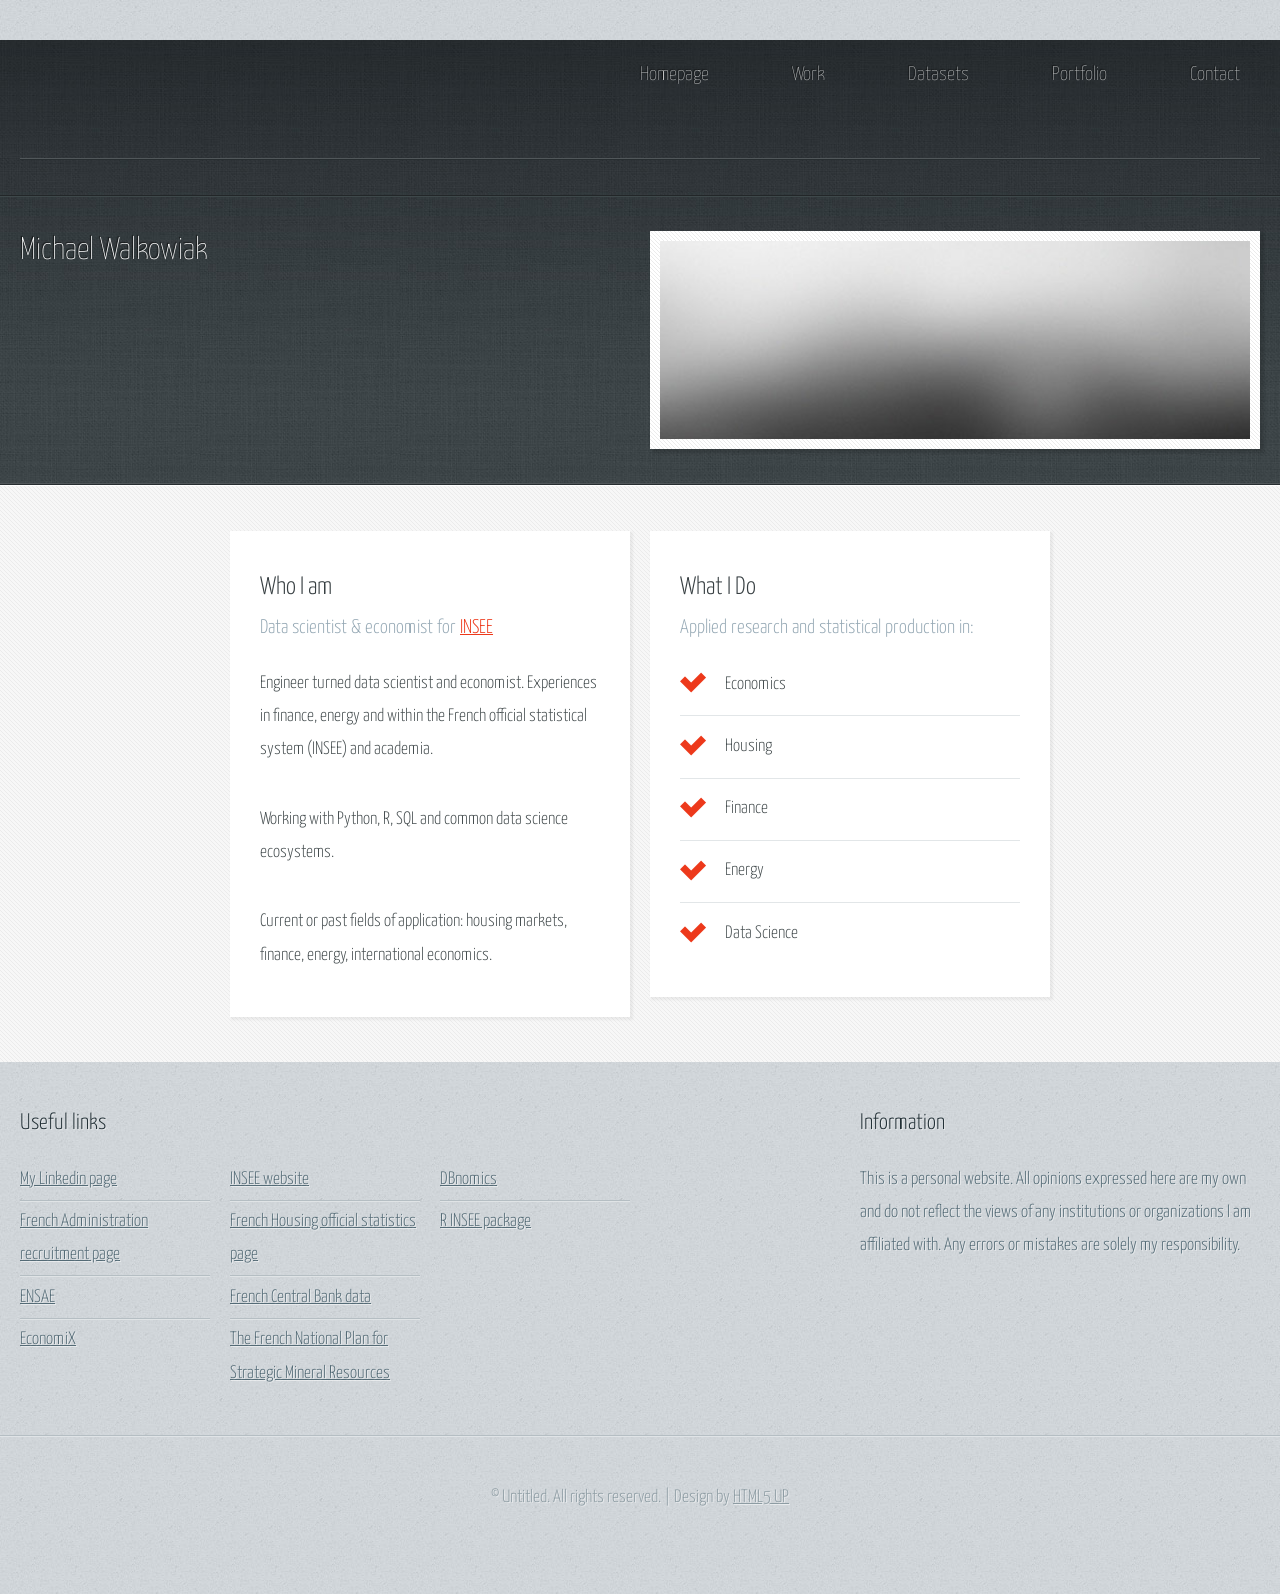
<file: index_v0.html>
<!DOCTYPE HTML>
<!--
Using the original files for assets\js\main.js
and assets\css\main.css
-->
<!--
	Halcyonic by HTML5 UP
	html5up.net | @ajlkn
	Free for personal and commercial use under the CCA 3.0 license (html5up.net/license)
-->
<html>
	<head>
		<title>Michael Walkowiak</title>
		<meta charset="utf-8" />
		<meta name="viewport" content="width=device-width, initial-scale=1, user-scalable=no" />
		<link rel="stylesheet" href="assets/css/main.css" />
	</head>
	<body>
		<div id="page-wrapper">

			<!-- Header -->
				<section id="header">
					<div class="container">
						<div class="row">
							<div class="col-12">

								<!-- Logo -->
									<h1><a href="index.html" id="logo"></a></h1>

								<!-- Nav -->
									<nav id="nav">
										<a href="index.html">Homepage</a>
										<!-- <a href="threecolumn.html">Three Column</a>
										<a href="twocolumn1.html">Two Column #1</a>
										<a href="twocolumn2.html">Two Column #2</a>
										<a href="onecolumn.html">One Column</a>-->
										<a href="work.html">Work</a>
										<a href="onecolumn.html">Datasets</a>
										<a href="onecolumn.html">Portfolio</a>
										<a href="onecolumn.html">Contact</a>
									</nav>

							</div>
						</div>
					</div>
					<div id="banner">
						<div class="container">
							<div class="row">
								<div class="col-6 col-12-medium">

									<!-- Banner Copy -->
										<p> Michael Walkowiak</p>
										<!-- <a href="#" class="button-large">Go on, click me!</a> -->

								</div>
								<div class="col-6 col-12-medium imp-medium">

									<!-- Banner Image -->
										<a href="#" class="bordered-feature-image"><img src="images/banner.jpg" alt="" /></a>

								</div>
							</div>
						</div>
					</div>
				</section>



			<!-- Content -->
				<section id="content">
					<div class="container">
						<div class="row aln-center">
							<div class="col-4 col-12-medium">

								<!-- Box #1 -->
									<section>
										<header>
											<h2>Who I am</h2>
											<h3>Data scientist & economist for <a href="https://www.insee.fr/en/accueil">INSEE</a></h3>
										</header>
										<!--<a href="#" class="feature-image"><img src="images/pic05.jpg" alt="" /></a>-->
										<p>
											Engineer turned data scientist and economist. Experiences in finance, energy and within the French official statistical system (INSEE) and academia. 
										</p>
											Working with Python, R, SQL and common data science ecosystems.
										</p>
											Current or past fields of application: housing markets, finance, energy, international economics.
										</p>
									</section>

							</div>
							<div class="col-4 col-6-medium col-12-small">

								<!-- Box #2 -->
									<section>
										<header>
											<h2>What I Do</h2>
											<h3>Applied research and statistical production in:</h3>
										</header>
										<ul class="check-list">
											<li>Economics</li>
											<li>Housing</li>
											<li>Finance</li>
											<li>Energy</li>
											<li>Data Science</li>
										</ul>
									</section>

							</div>
							<!--
							<div class="col-4 col-6-medium col-12-small">

								
									<section>
										<header>
											<h2>My usual stack</h2>
											<h3>Data Science and econometrics</h3>
										</header>
										<ul class="check-list">
											<li>Python</li>
											<li>R</li>
											<li>SQL</li>

										</header>
										<h3>Web Development</h3>
										</header>
										<ul class="check-list">
											<li>Python (Django, Streamlit, Flask)</li>

										</ul>
									</section>
							-->
							</div>
						</div>
					</div>
				</section>

			<!-- Footer -->
				<section id="footer">
					<div class="container">
						<div class="row">
							<div class="col-8 col-12-medium">

								<!-- Links -->
									<section>
										<h2>Useful links</h2>
										<div>
											<div class="row">
												<div class="col-3 col-12-small">
													<ul class="link-list last-child">
														<li><a href="https://www.linkedin.com/in/michael-walkowiak-7bb4408b/">My Linkedin page</a></li>
														<li><a href="https://choisirleservicepublic.gouv.fr/nos-offres/">French Administration recruitment page</a></li>
														<li><a href="https://www.ensae.fr/en">ENSAE</a></li>
														<li><a href="https://economix.fr/en">EconomiX</a></li>
													</ul>
												</div>
												<div class="col-3 col-12-small">
													<ul class="link-list last-child">
														<li><a href="https://www.insee.fr/en/accueil">INSEE website</a></li>
														<li><a href="https://www.statistiques.developpement-durable.gouv.fr/logement">French Housing official statistics page</a></li>
														<li><a href="https://webstat.banque-france.fr/en/">French Central Bank data</a></li>
														<li><a href="https://www.ecologie.gouv.fr/politiques-publiques/productivite-ressources#le-plan-de-programmation-des-ressources-minerales-2">The French National Plan for Strategic Mineral Resources</a></li>
													</ul>
													</div>
												<div class="col-3 col-12-small">
													<ul class="link-list last-child">
														<li><a href="https://db.nomics.world/">DBnomics</a></li>
														<li><a href="https://github.com/pyr-opendatafr/R-Insee-Data">R INSEE package</a></li>
														</ul>
											</div>
										</div>
									</section>

							</div>
							<div class="col-4 col-12-medium imp-medium">

								<!-- Blurb -->
									<section>
										<h2>Information</h2>
										<p>
											This is a personal website. All opinions expressed here are my own and do not reflect the views of any institutions or organizations I am affiliated with. Any errors or mistakes are solely my responsibility.
										</p>
									</section>

							</div>
						</div>
					</div>
				</section>

			<!-- Copyright -->
				<div id="copyright">
					&copy; Untitled. All rights reserved. | Design by <a href="http://html5up.net">HTML5 UP</a>
				</div>

		</div>

		<!-- Scripts -->
			<script src="assets/js/jquery.min.js"></script>
			<script src="assets/js/browser.min.js"></script>
			<script src="assets/js/breakpoints.min.js"></script>
			<script src="assets/js/util.js"></script>
			<script src="assets/js/main.js"></script>

	</body>
</html>
</file>
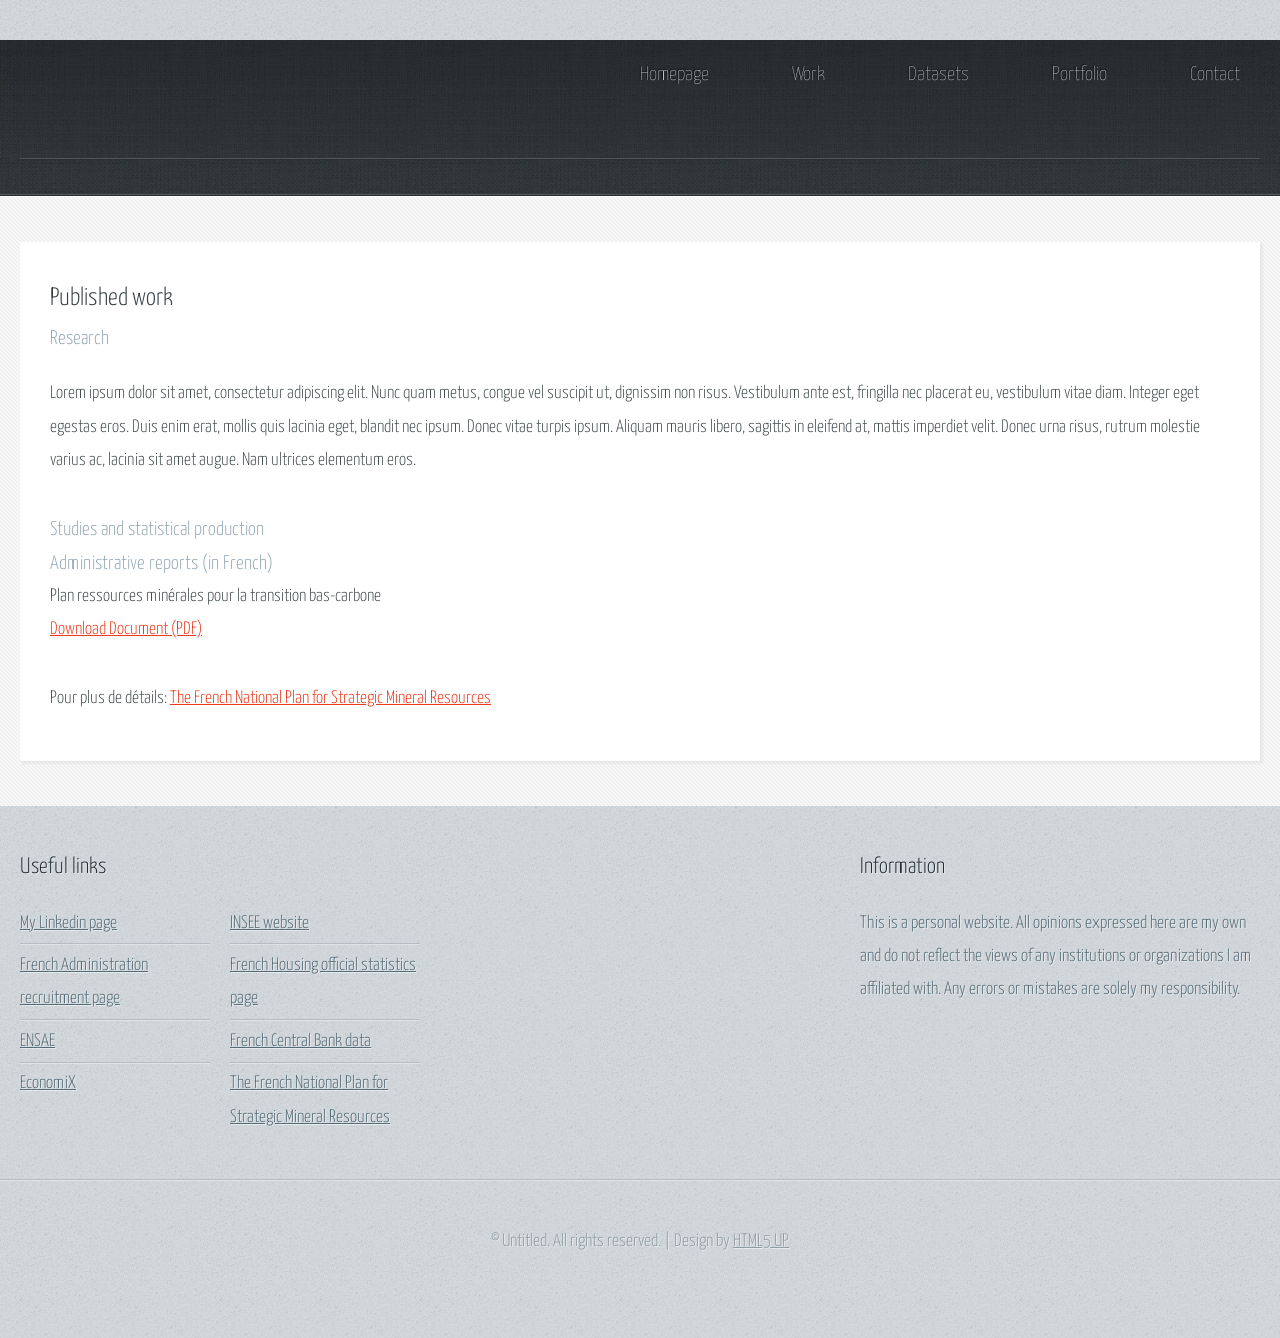
<file: work.html>
<!DOCTYPE HTML>
<!--
	Halcyonic by HTML5 UP
	html5up.net | @ajlkn
	Free for personal and commercial use under the CCA 3.0 license (html5up.net/license)
-->
<html>
	<head>
		<title>Michael Walkowiak - Work</title>
		<meta charset="utf-8" />
		<meta name="viewport" content="width=device-width, initial-scale=1, user-scalable=no" />
		<link rel="stylesheet" href="assets/css/main.css" />
	</head>
	<body>
		<div id="page-wrapper">

			<!-- Header -->
				<section id="header">
					<div class="container">
						<div class="row">
							<div class="col-12">

								<!-- Logo -->
									<h1><a href="index.html" id="logo"></a></h1>

								<!-- Nav -->
									<nav id="nav">
										<a href="index.html">Homepage</a>
										<!-- <a href="threecolumn.html">Three Column</a>
										<a href="twocolumn1.html">Two Column #1</a>
										<a href="twocolumn2.html">Two Column #2</a>
										<a href="onecolumn.html">One Column</a>-->
										<a href="work.html">Work</a>
										<a href="onecolumn.html">Datasets</a>
										<a href="onecolumn.html">Portfolio</a>
										<a href="onecolumn.html">Contact</a>
									</nav>

							</div>
						</div>
					</div>
				</section>

			<!-- Content -->
				<section id="content">
					<div class="container">
						<div class="row">
							<div class="col-12">

								<!-- Main Content -->
									<section>
										<header>
											<h2>Published work</h2>
											<h3>Research</h3>
										</header>
										<p>
											Lorem ipsum dolor sit amet, consectetur adipiscing elit. Nunc quam metus, congue
											vel suscipit ut, dignissim non risus. Vestibulum ante est, fringilla nec placerat
											eu, vestibulum vitae diam. Integer eget egestas eros. Duis enim erat, mollis quis
											lacinia eget, blandit nec ipsum. Donec vitae turpis ipsum. Aliquam mauris libero,
											sagittis in eleifend at, mattis imperdiet velit. Donec urna risus, rutrum molestie
											varius ac, lacinia sit amet augue. Nam ultrices elementum eros.
										</p>

										</header>
										<h3>Studies and statistical production</h3>
										
										</header>
										
										</header>
										<h3>Administrative reports (in French)</h3>
										<h4>Plan ressources minérales pour la transition bas-carbone</h4>
										</header>
										<ul class="alt">
											<li><a href="work/sevs/rapport_08_cgdd_ressources_minerales_critiques_energies_bas_carbone_juillet2023.pdf" download class="button">Download Document (PDF)</a></li>
										</ul>
										<p>
											Pour plus de détails: <a href="https://www.ecologie.gouv.fr/politiques-publiques/productivite-ressources#le-plan-de-programmation-des-ressources-minerales-2">The French National Plan for Strategic Mineral Resources</a>
										</p>

									</section>

							</div>
						</div>
					</div>
				</section>

			<!-- Footer -->
				<section id="footer">
					<div class="container">
						<div class="row">
							<div class="col-8 col-12-medium">

								<!-- Links -->
									<section>
										<h2>Useful links</h2>
										<div>
											<div class="row">
												<div class="col-3 col-12-small">
													<ul class="link-list last-child">
														<li><a href="https://www.linkedin.com/in/michael-walkowiak-7bb4408b/">My Linkedin page</a></li>
														<li><a href="https://choisirleservicepublic.gouv.fr/nos-offres/">French Administration recruitment page</a></li>
														<li><a href="https://www.ensae.fr/en">ENSAE</a></li>
														<li><a href="https://economix.fr/en">EconomiX</a></li>
													</ul>
												</div>
												<div class="col-3 col-12-small">
													<ul class="link-list last-child">
														<li><a href="https://www.insee.fr/en/accueil">INSEE website</a></li>
														<li><a href="https://www.statistiques.developpement-durable.gouv.fr/logement">French Housing official statistics page</a></li>
														<li><a href="https://webstat.banque-france.fr/en/">French Central Bank data</a></li>
														<li><a href="https://www.ecologie.gouv.fr/politiques-publiques/productivite-ressources#le-plan-de-programmation-des-ressources-minerales-2">The French National Plan for Strategic Mineral Resources</a></li>
													</ul>
												
											</div>
										</div>
									</section>

							</div>
							<div class="col-4 col-12-medium imp-medium">

								<!-- Blurb -->
									<section>
										<h2>Information</h2>
										<p>
											This is a personal website. All opinions expressed here are my own and do not reflect the views of any institutions or organizations I am affiliated with. Any errors or mistakes are solely my responsibility.
										</p>
									</section>

							</div>
						</div>
					</div>
				</section>

			<!-- Copyright -->
				<div id="copyright">
					&copy; Untitled. All rights reserved. | Design by <a href="http://html5up.net">HTML5 UP</a>
				</div>

		</div>

		<!-- Scripts -->
			<script src="assets/js/jquery.min.js"></script>
			<script src="assets/js/browser.min.js"></script>
			<script src="assets/js/breakpoints.min.js"></script>
			<script src="assets/js/util.js"></script>
			<script src="assets/js/main.js"></script>

	</body>
</html>
</file>
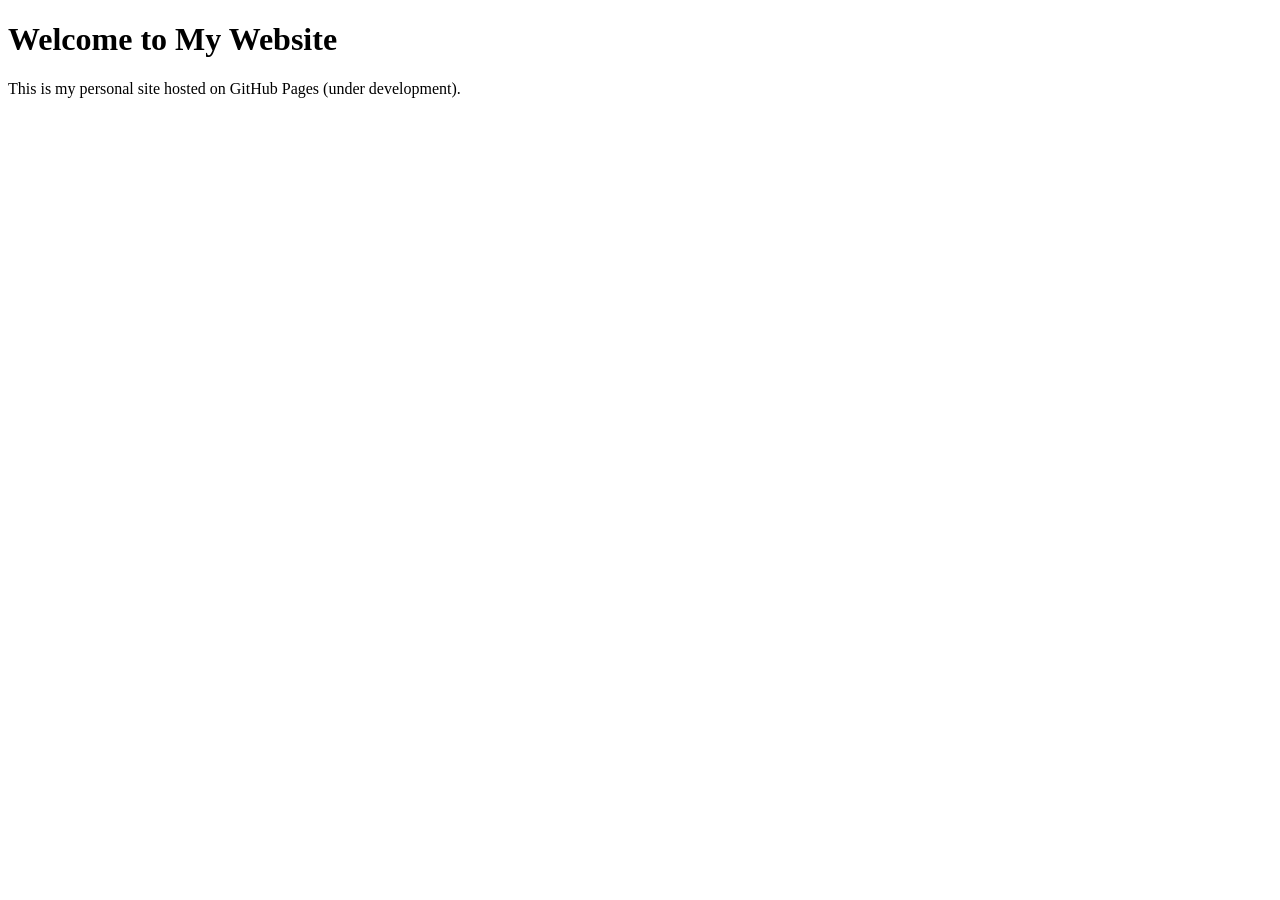
<file: 0ld/index_v0.html>
<!DOCTYPE html>
<html lang="en">
<head>
    <meta charset="UTF-8">
    <title>My Personal Website</title>
</head>
<body>
    <h1>Welcome to My Website</h1>
    <p>This is my personal site hosted on GitHub Pages (under development).</p>
</body>
</html>
</file>
<file: assets/css/main.css>
@import url("https://fonts.googleapis.com/css?family=Yanone+Kaffeesatz:400,300,200");

/*
	Halcyonic by HTML5 UP
	html5up.net | @ajlkn
	Free for personal and commercial use under the CCA 3.0 license (html5up.net/license)
*/

html, body, div, span, applet, object,
iframe, h1, h2, h3, h4, h5, h6, p, blockquote,
pre, a, abbr, acronym, address, big, cite,
code, del, dfn, em, img, ins, kbd, q, s, samp,
small, strike, strong, sub, sup, tt, var, b,
u, i, center, dl, dt, dd, ol, ul, li, fieldset,
form, label, legend, table, caption, tbody,
tfoot, thead, tr, th, td, article, aside,
canvas, details, embed, figure, figcaption,
footer, header, hgroup, menu, nav, output, ruby,
section, summary, time, mark, audio, video {
	margin: 0;
	padding: 0;
	border: 0;
	font-size: 100%;
	font: inherit;
	vertical-align: baseline;}

article, aside, details, figcaption, figure,
footer, header, hgroup, menu, nav, section {
	display: block;}

body {
	line-height: 1;
}

ol, ul {
	list-style: none;
}

blockquote, q {
	quotes: none;
}

	blockquote:before, blockquote:after, q:before, q:after {
		content: '';
		content: none;
	}

table {
	border-collapse: collapse;
	border-spacing: 0;
}

body {
	-webkit-text-size-adjust: none;
}

mark {
	background-color: transparent;
	color: inherit;
}

input::-moz-focus-inner {
	border: 0;
	padding: 0;
}

input, select, textarea {
	-moz-appearance: none;
	-webkit-appearance: none;
	-ms-appearance: none;
	appearance: none;
}

/* Basic */

	html {
		box-sizing: border-box;
	}

	*, *:before, *:after {
		box-sizing: inherit;
	}

	body {
		background: #D4D9DD url("images/bg03.jpg");
		color: #474f51;
		font-size: 13.5pt;
		font-family: 'Yanone Kaffeesatz';
		line-height: 1.85em;
		font-weight: 300;
	}

	input, textarea, select {
		color: #474f51;
		font-size: 13.5pt;
		font-family: 'Yanone Kaffeesatz';
		line-height: 1.85em;
		font-weight: 300;
	}

	ul, ol, p, dl {
		margin: 0 0 2em 0;
	}

	a {
		text-decoration: underline;
	}

		a:hover {
			text-decoration: none;
		}

	section > :last-child,
	section:last-child,
	.last-child {
		margin-bottom: 0 !important;
	}

/* Container */

	.container {
		margin: 0 auto;
		max-width: 100%;
		width: 1200px;
	}

		@media screen and (max-width: 1680px) {

			.container {
				width: 1200px;
			}

		}

		@media screen and (max-width: 1280px) {

			.container {
				width: calc(100% - 40px);
			}

		}

		@media screen and (max-width: 980px) {

			.container {
				width: calc(100% - 50px);
			}

		}

		@media screen and (max-width: 736px) {

			.container {
				width: calc(100% - 40px);
			}

		}

/* Row */

	.row {
		display: flex;
		flex-wrap: wrap;
		box-sizing: border-box;
		align-items: stretch;
	}

		.row > * {
			box-sizing: border-box;
		}

		.row.gtr-uniform > * > :last-child {
			margin-bottom: 0;
		}

		.row.aln-left {
			justify-content: flex-start;
		}

		.row.aln-center {
			justify-content: center;
		}

		.row.aln-right {
			justify-content: flex-end;
		}

		.row.aln-top {
			align-items: flex-start;
		}

		.row.aln-middle {
			align-items: center;
		}

		.row.aln-bottom {
			align-items: flex-end;
		}

		.row > .imp {
			order: -1;
		}

		.row > .col-1 {
			width: 8.33333%;
		}

		.row > .off-1 {
			margin-left: 8.33333%;
		}

		.row > .col-2 {
			width: 16.66667%;
		}

		.row > .off-2 {
			margin-left: 16.66667%;
		}

		.row > .col-3 {
			width: 25%;
		}

		.row > .off-3 {
			margin-left: 25%;
		}

		.row > .col-4 {
			width: 33.33333%;
		}

		.row > .off-4 {
			margin-left: 33.33333%;
		}

		.row > .col-5 {
			width: 41.66667%;
		}

		.row > .off-5 {
			margin-left: 41.66667%;
		}

		.row > .col-6 {
			width: 50%;
		}

		.row > .off-6 {
			margin-left: 50%;
		}

		.row > .col-7 {
			width: 58.33333%;
		}

		.row > .off-7 {
			margin-left: 58.33333%;
		}

		.row > .col-8 {
			width: 66.66667%;
		}

		.row > .off-8 {
			margin-left: 66.66667%;
		}

		.row > .col-9 {
			width: 75%;
		}

		.row > .off-9 {
			margin-left: 75%;
		}

		.row > .col-10 {
			width: 83.33333%;
		}

		.row > .off-10 {
			margin-left: 83.33333%;
		}

		.row > .col-11 {
			width: 91.66667%;
		}

		.row > .off-11 {
			margin-left: 91.66667%;
		}

		.row > .col-12 {
			width: 100%;
		}

		.row > .off-12 {
			margin-left: 100%;
		}

		.row.gtr-0 {
			margin-top: 0px;
			margin-left: 0px;
		}

			.row.gtr-0 > * {
				padding: 0px 0 0 0px;
			}

			.row.gtr-0.gtr-uniform {
				margin-top: 0px;
			}

				.row.gtr-0.gtr-uniform > * {
					padding-top: 0px;
				}

		.row.gtr-25 {
			margin-top: -6.25px;
			margin-left: -6.25px;
		}

			.row.gtr-25 > * {
				padding: 6.25px 0 0 6.25px;
			}

			.row.gtr-25.gtr-uniform {
				margin-top: -6.25px;
			}

				.row.gtr-25.gtr-uniform > * {
					padding-top: 6.25px;
				}

		.row.gtr-50 {
			margin-top: -12.5px;
			margin-left: -12.5px;
		}

			.row.gtr-50 > * {
				padding: 12.5px 0 0 12.5px;
			}

			.row.gtr-50.gtr-uniform {
				margin-top: -12.5px;
			}

				.row.gtr-50.gtr-uniform > * {
					padding-top: 12.5px;
				}

		.row {
			margin-top: -25px;
			margin-left: -25px;
		}

			.row > * {
				padding: 25px 0 0 25px;
			}

			.row.gtr-uniform {
				margin-top: -25px;
			}

				.row.gtr-uniform > * {
					padding-top: 25px;
				}

		.row.gtr-150 {
			margin-top: -37.5px;
			margin-left: -37.5px;
		}

			.row.gtr-150 > * {
				padding: 37.5px 0 0 37.5px;
			}

			.row.gtr-150.gtr-uniform {
				margin-top: -37.5px;
			}

				.row.gtr-150.gtr-uniform > * {
					padding-top: 37.5px;
				}

		.row.gtr-200 {
			margin-top: -50px;
			margin-left: -50px;
		}

			.row.gtr-200 > * {
				padding: 50px 0 0 50px;
			}

			.row.gtr-200.gtr-uniform {
				margin-top: -50px;
			}

				.row.gtr-200.gtr-uniform > * {
					padding-top: 50px;
				}

		@media screen and (max-width: 1680px) {

			.row {
				display: flex;
				flex-wrap: wrap;
				box-sizing: border-box;
				align-items: stretch;
			}

				.row > * {
					box-sizing: border-box;
				}

				.row.gtr-uniform > * > :last-child {
					margin-bottom: 0;
				}

				.row.aln-left {
					justify-content: flex-start;
				}

				.row.aln-center {
					justify-content: center;
				}

				.row.aln-right {
					justify-content: flex-end;
				}

				.row.aln-top {
					align-items: flex-start;
				}

				.row.aln-middle {
					align-items: center;
				}

				.row.aln-bottom {
					align-items: flex-end;
				}

				.row > .imp-xlarge {
					order: -1;
				}

				.row > .col-1-xlarge {
					width: 8.33333%;
				}

				.row > .off-1-xlarge {
					margin-left: 8.33333%;
				}

				.row > .col-2-xlarge {
					width: 16.66667%;
				}

				.row > .off-2-xlarge {
					margin-left: 16.66667%;
				}

				.row > .col-3-xlarge {
					width: 25%;
				}

				.row > .off-3-xlarge {
					margin-left: 25%;
				}

				.row > .col-4-xlarge {
					width: 33.33333%;
				}

				.row > .off-4-xlarge {
					margin-left: 33.33333%;
				}

				.row > .col-5-xlarge {
					width: 41.66667%;
				}

				.row > .off-5-xlarge {
					margin-left: 41.66667%;
				}

				.row > .col-6-xlarge {
					width: 50%;
				}

				.row > .off-6-xlarge {
					margin-left: 50%;
				}

				.row > .col-7-xlarge {
					width: 58.33333%;
				}

				.row > .off-7-xlarge {
					margin-left: 58.33333%;
				}

				.row > .col-8-xlarge {
					width: 66.66667%;
				}

				.row > .off-8-xlarge {
					margin-left: 66.66667%;
				}

				.row > .col-9-xlarge {
					width: 75%;
				}

				.row > .off-9-xlarge {
					margin-left: 75%;
				}

				.row > .col-10-xlarge {
					width: 83.33333%;
				}

				.row > .off-10-xlarge {
					margin-left: 83.33333%;
				}

				.row > .col-11-xlarge {
					width: 91.66667%;
				}

				.row > .off-11-xlarge {
					margin-left: 91.66667%;
				}

				.row > .col-12-xlarge {
					width: 100%;
				}

				.row > .off-12-xlarge {
					margin-left: 100%;
				}

				.row.gtr-0 {
					margin-top: 0px;
					margin-left: 0px;
				}

					.row.gtr-0 > * {
						padding: 0px 0 0 0px;
					}

					.row.gtr-0.gtr-uniform {
						margin-top: 0px;
					}

						.row.gtr-0.gtr-uniform > * {
							padding-top: 0px;
						}

				.row.gtr-25 {
					margin-top: -6.25px;
					margin-left: -6.25px;
				}

					.row.gtr-25 > * {
						padding: 6.25px 0 0 6.25px;
					}

					.row.gtr-25.gtr-uniform {
						margin-top: -6.25px;
					}

						.row.gtr-25.gtr-uniform > * {
							padding-top: 6.25px;
						}

				.row.gtr-50 {
					margin-top: -12.5px;
					margin-left: -12.5px;
				}

					.row.gtr-50 > * {
						padding: 12.5px 0 0 12.5px;
					}

					.row.gtr-50.gtr-uniform {
						margin-top: -12.5px;
					}

						.row.gtr-50.gtr-uniform > * {
							padding-top: 12.5px;
						}

				.row {
					margin-top: -25px;
					margin-left: -25px;
				}

					.row > * {
						padding: 25px 0 0 25px;
					}

					.row.gtr-uniform {
						margin-top: -25px;
					}

						.row.gtr-uniform > * {
							padding-top: 25px;
						}

				.row.gtr-150 {
					margin-top: -37.5px;
					margin-left: -37.5px;
				}

					.row.gtr-150 > * {
						padding: 37.5px 0 0 37.5px;
					}

					.row.gtr-150.gtr-uniform {
						margin-top: -37.5px;
					}

						.row.gtr-150.gtr-uniform > * {
							padding-top: 37.5px;
						}

				.row.gtr-200 {
					margin-top: -50px;
					margin-left: -50px;
				}

					.row.gtr-200 > * {
						padding: 50px 0 0 50px;
					}

					.row.gtr-200.gtr-uniform {
						margin-top: -50px;
					}

						.row.gtr-200.gtr-uniform > * {
							padding-top: 50px;
						}

		}

		@media screen and (max-width: 1280px) {

			.row {
				display: flex;
				flex-wrap: wrap;
				box-sizing: border-box;
				align-items: stretch;
			}

				.row > * {
					box-sizing: border-box;
				}

				.row.gtr-uniform > * > :last-child {
					margin-bottom: 0;
				}

				.row.aln-left {
					justify-content: flex-start;
				}

				.row.aln-center {
					justify-content: center;
				}

				.row.aln-right {
					justify-content: flex-end;
				}

				.row.aln-top {
					align-items: flex-start;
				}

				.row.aln-middle {
					align-items: center;
				}

				.row.aln-bottom {
					align-items: flex-end;
				}

				.row > .imp-large {
					order: -1;
				}

				.row > .col-1-large {
					width: 8.33333%;
				}

				.row > .off-1-large {
					margin-left: 8.33333%;
				}

				.row > .col-2-large {
					width: 16.66667%;
				}

				.row > .off-2-large {
					margin-left: 16.66667%;
				}

				.row > .col-3-large {
					width: 25%;
				}

				.row > .off-3-large {
					margin-left: 25%;
				}

				.row > .col-4-large {
					width: 33.33333%;
				}

				.row > .off-4-large {
					margin-left: 33.33333%;
				}

				.row > .col-5-large {
					width: 41.66667%;
				}

				.row > .off-5-large {
					margin-left: 41.66667%;
				}

				.row > .col-6-large {
					width: 50%;
				}

				.row > .off-6-large {
					margin-left: 50%;
				}

				.row > .col-7-large {
					width: 58.33333%;
				}

				.row > .off-7-large {
					margin-left: 58.33333%;
				}

				.row > .col-8-large {
					width: 66.66667%;
				}

				.row > .off-8-large {
					margin-left: 66.66667%;
				}

				.row > .col-9-large {
					width: 75%;
				}

				.row > .off-9-large {
					margin-left: 75%;
				}

				.row > .col-10-large {
					width: 83.33333%;
				}

				.row > .off-10-large {
					margin-left: 83.33333%;
				}

				.row > .col-11-large {
					width: 91.66667%;
				}

				.row > .off-11-large {
					margin-left: 91.66667%;
				}

				.row > .col-12-large {
					width: 100%;
				}

				.row > .off-12-large {
					margin-left: 100%;
				}

				.row.gtr-0 {
					margin-top: 0px;
					margin-left: 0px;
				}

					.row.gtr-0 > * {
						padding: 0px 0 0 0px;
					}

					.row.gtr-0.gtr-uniform {
						margin-top: 0px;
					}

						.row.gtr-0.gtr-uniform > * {
							padding-top: 0px;
						}

				.row.gtr-25 {
					margin-top: -5px;
					margin-left: -5px;
				}

					.row.gtr-25 > * {
						padding: 5px 0 0 5px;
					}

					.row.gtr-25.gtr-uniform {
						margin-top: -5px;
					}

						.row.gtr-25.gtr-uniform > * {
							padding-top: 5px;
						}

				.row.gtr-50 {
					margin-top: -10px;
					margin-left: -10px;
				}

					.row.gtr-50 > * {
						padding: 10px 0 0 10px;
					}

					.row.gtr-50.gtr-uniform {
						margin-top: -10px;
					}

						.row.gtr-50.gtr-uniform > * {
							padding-top: 10px;
						}

				.row {
					margin-top: -20px;
					margin-left: -20px;
				}

					.row > * {
						padding: 20px 0 0 20px;
					}

					.row.gtr-uniform {
						margin-top: -20px;
					}

						.row.gtr-uniform > * {
							padding-top: 20px;
						}

				.row.gtr-150 {
					margin-top: -30px;
					margin-left: -30px;
				}

					.row.gtr-150 > * {
						padding: 30px 0 0 30px;
					}

					.row.gtr-150.gtr-uniform {
						margin-top: -30px;
					}

						.row.gtr-150.gtr-uniform > * {
							padding-top: 30px;
						}

				.row.gtr-200 {
					margin-top: -40px;
					margin-left: -40px;
				}

					.row.gtr-200 > * {
						padding: 40px 0 0 40px;
					}

					.row.gtr-200.gtr-uniform {
						margin-top: -40px;
					}

						.row.gtr-200.gtr-uniform > * {
							padding-top: 40px;
						}

		}

		@media screen and (max-width: 980px) {

			.row {
				display: flex;
				flex-wrap: wrap;
				box-sizing: border-box;
				align-items: stretch;
			}

				.row > * {
					box-sizing: border-box;
				}

				.row.gtr-uniform > * > :last-child {
					margin-bottom: 0;
				}

				.row.aln-left {
					justify-content: flex-start;
				}

				.row.aln-center {
					justify-content: center;
				}

				.row.aln-right {
					justify-content: flex-end;
				}

				.row.aln-top {
					align-items: flex-start;
				}

				.row.aln-middle {
					align-items: center;
				}

				.row.aln-bottom {
					align-items: flex-end;
				}

				.row > .imp-medium {
					order: -1;
				}

				.row > .col-1-medium {
					width: 8.33333%;
				}

				.row > .off-1-medium {
					margin-left: 8.33333%;
				}

				.row > .col-2-medium {
					width: 16.66667%;
				}

				.row > .off-2-medium {
					margin-left: 16.66667%;
				}

				.row > .col-3-medium {
					width: 25%;
				}

				.row > .off-3-medium {
					margin-left: 25%;
				}

				.row > .col-4-medium {
					width: 33.33333%;
				}

				.row > .off-4-medium {
					margin-left: 33.33333%;
				}

				.row > .col-5-medium {
					width: 41.66667%;
				}

				.row > .off-5-medium {
					margin-left: 41.66667%;
				}

				.row > .col-6-medium {
					width: 50%;
				}

				.row > .off-6-medium {
					margin-left: 50%;
				}

				.row > .col-7-medium {
					width: 58.33333%;
				}

				.row > .off-7-medium {
					margin-left: 58.33333%;
				}

				.row > .col-8-medium {
					width: 66.66667%;
				}

				.row > .off-8-medium {
					margin-left: 66.66667%;
				}

				.row > .col-9-medium {
					width: 75%;
				}

				.row > .off-9-medium {
					margin-left: 75%;
				}

				.row > .col-10-medium {
					width: 83.33333%;
				}

				.row > .off-10-medium {
					margin-left: 83.33333%;
				}

				.row > .col-11-medium {
					width: 91.66667%;
				}

				.row > .off-11-medium {
					margin-left: 91.66667%;
				}

				.row > .col-12-medium {
					width: 100%;
				}

				.row > .off-12-medium {
					margin-left: 100%;
				}

				.row.gtr-0 {
					margin-top: 0px;
					margin-left: 0px;
				}

					.row.gtr-0 > * {
						padding: 0px 0 0 0px;
					}

					.row.gtr-0.gtr-uniform {
						margin-top: 0px;
					}

						.row.gtr-0.gtr-uniform > * {
							padding-top: 0px;
						}

				.row.gtr-25 {
					margin-top: -6.25px;
					margin-left: -6.25px;
				}

					.row.gtr-25 > * {
						padding: 6.25px 0 0 6.25px;
					}

					.row.gtr-25.gtr-uniform {
						margin-top: -6.25px;
					}

						.row.gtr-25.gtr-uniform > * {
							padding-top: 6.25px;
						}

				.row.gtr-50 {
					margin-top: -12.5px;
					margin-left: -12.5px;
				}

					.row.gtr-50 > * {
						padding: 12.5px 0 0 12.5px;
					}

					.row.gtr-50.gtr-uniform {
						margin-top: -12.5px;
					}

						.row.gtr-50.gtr-uniform > * {
							padding-top: 12.5px;
						}

				.row {
					margin-top: -25px;
					margin-left: -25px;
				}

					.row > * {
						padding: 25px 0 0 25px;
					}

					.row.gtr-uniform {
						margin-top: -25px;
					}

						.row.gtr-uniform > * {
							padding-top: 25px;
						}

				.row.gtr-150 {
					margin-top: -37.5px;
					margin-left: -37.5px;
				}

					.row.gtr-150 > * {
						padding: 37.5px 0 0 37.5px;
					}

					.row.gtr-150.gtr-uniform {
						margin-top: -37.5px;
					}

						.row.gtr-150.gtr-uniform > * {
							padding-top: 37.5px;
						}

				.row.gtr-200 {
					margin-top: -50px;
					margin-left: -50px;
				}

					.row.gtr-200 > * {
						padding: 50px 0 0 50px;
					}

					.row.gtr-200.gtr-uniform {
						margin-top: -50px;
					}

						.row.gtr-200.gtr-uniform > * {
							padding-top: 50px;
						}

		}

		@media screen and (max-width: 736px) {

			.row {
				display: flex;
				flex-wrap: wrap;
				box-sizing: border-box;
				align-items: stretch;
			}

				.row > * {
					box-sizing: border-box;
				}

				.row.gtr-uniform > * > :last-child {
					margin-bottom: 0;
				}

				.row.aln-left {
					justify-content: flex-start;
				}

				.row.aln-center {
					justify-content: center;
				}

				.row.aln-right {
					justify-content: flex-end;
				}

				.row.aln-top {
					align-items: flex-start;
				}

				.row.aln-middle {
					align-items: center;
				}

				.row.aln-bottom {
					align-items: flex-end;
				}

				.row > .imp-small {
					order: -1;
				}

				.row > .col-1-small {
					width: 8.33333%;
				}

				.row > .off-1-small {
					margin-left: 8.33333%;
				}

				.row > .col-2-small {
					width: 16.66667%;
				}

				.row > .off-2-small {
					margin-left: 16.66667%;
				}

				.row > .col-3-small {
					width: 25%;
				}

				.row > .off-3-small {
					margin-left: 25%;
				}

				.row > .col-4-small {
					width: 33.33333%;
				}

				.row > .off-4-small {
					margin-left: 33.33333%;
				}

				.row > .col-5-small {
					width: 41.66667%;
				}

				.row > .off-5-small {
					margin-left: 41.66667%;
				}

				.row > .col-6-small {
					width: 50%;
				}

				.row > .off-6-small {
					margin-left: 50%;
				}

				.row > .col-7-small {
					width: 58.33333%;
				}

				.row > .off-7-small {
					margin-left: 58.33333%;
				}

				.row > .col-8-small {
					width: 66.66667%;
				}

				.row > .off-8-small {
					margin-left: 66.66667%;
				}

				.row > .col-9-small {
					width: 75%;
				}

				.row > .off-9-small {
					margin-left: 75%;
				}

				.row > .col-10-small {
					width: 83.33333%;
				}

				.row > .off-10-small {
					margin-left: 83.33333%;
				}

				.row > .col-11-small {
					width: 91.66667%;
				}

				.row > .off-11-small {
					margin-left: 91.66667%;
				}

				.row > .col-12-small {
					width: 100%;
				}

				.row > .off-12-small {
					margin-left: 100%;
				}

				.row.gtr-0 {
					margin-top: 0px;
					margin-left: 0px;
				}

					.row.gtr-0 > * {
						padding: 0px 0 0 0px;
					}

					.row.gtr-0.gtr-uniform {
						margin-top: 0px;
					}

						.row.gtr-0.gtr-uniform > * {
							padding-top: 0px;
						}

				.row.gtr-25 {
					margin-top: -5px;
					margin-left: -5px;
				}

					.row.gtr-25 > * {
						padding: 5px 0 0 5px;
					}

					.row.gtr-25.gtr-uniform {
						margin-top: -5px;
					}

						.row.gtr-25.gtr-uniform > * {
							padding-top: 5px;
						}

				.row.gtr-50 {
					margin-top: -10px;
					margin-left: -10px;
				}

					.row.gtr-50 > * {
						padding: 10px 0 0 10px;
					}

					.row.gtr-50.gtr-uniform {
						margin-top: -10px;
					}

						.row.gtr-50.gtr-uniform > * {
							padding-top: 10px;
						}

				.row {
					margin-top: -20px;
					margin-left: -20px;
				}

					.row > * {
						padding: 20px 0 0 20px;
					}

					.row.gtr-uniform {
						margin-top: -20px;
					}

						.row.gtr-uniform > * {
							padding-top: 20px;
						}

				.row.gtr-150 {
					margin-top: -30px;
					margin-left: -30px;
				}

					.row.gtr-150 > * {
						padding: 30px 0 0 30px;
					}

					.row.gtr-150.gtr-uniform {
						margin-top: -30px;
					}

						.row.gtr-150.gtr-uniform > * {
							padding-top: 30px;
						}

				.row.gtr-200 {
					margin-top: -40px;
					margin-left: -40px;
				}

					.row.gtr-200 > * {
						padding: 40px 0 0 40px;
					}

					.row.gtr-200.gtr-uniform {
						margin-top: -40px;
					}

						.row.gtr-200.gtr-uniform > * {
							padding-top: 40px;
						}

		}

/* Multi-use */

	.link-list li {
		padding: 0.2em 0 0.2em 0;
	}

		.link-list li:first-child {
			padding-top: 0 !important;
			border-top: 0 !important;
		}

		.link-list li:last-child {
			padding-bottom: 0 !important;
			border-bottom: 0 !important;
		}

	.quote-list li {
		padding: 1em 0 1em 0;
		overflow: hidden;
	}

		.quote-list li:first-child {
			padding-top: 0 !important;
			border-top: 0 !important;
		}

		.quote-list li:last-child {
			padding-bottom: 0 !important;
			border-bottom: 0 !important;
		}

		.quote-list li img {
			float: left;
		}

		.quote-list li p {
			margin: 0 0 0 90px;
			font-size: 1.2em;
			font-style: italic;
		}

		.quote-list li span {
			display: block;
			margin-left: 90px;
			font-size: 0.9em;
			font-weight: 400;
		}

	.check-list li {
		padding: 0.7em 0 0.7em 45px;
		font-size: 1.2em;
		background: url("images/icon-checkmark.png") 0px 1.05em no-repeat;
	}

		.check-list li:first-child {
			padding-top: 0 !important;
			border-top: 0 !important;
			background-position: 0 0.3em;
		}

		.check-list li:last-child {
			padding-bottom: 0 !important;
			border-bottom: 0 !important;
		}

	.feature-image {
		display: block;
		margin: 0 0 2em 0;
		outline: 0;
	}

		.feature-image img {
			display: block;
			width: 100%;
		}

	.bordered-feature-image {
		display: block;
		background: #fff url("images/bg04.png");
		padding: 10px;
		box-shadow: 3px 3px 3px 1px rgba(0, 0, 0, 0.15);
		margin: 0 0 1.5em 0;
		outline: 0;
	}

		.bordered-feature-image img {
			display: block;
			width: 100%;
		}

	.button-large {
		background-image: -moz-linear-gradient(top, #ed391b, #ce1a00);
		background-image: -webkit-linear-gradient(top, #ed391b, #ce1a00);
		background-image: -ms-linear-gradient(top, #ed391b, #ce1a00);
		background-image: linear-gradient(top, #ed391b, #ce1a00);
		display: inline-block;
		background-color: #ed391b;
		color: #fff;
		text-decoration: none;
		font-size: 1.75em;
		height: 2em;
		line-height: 2.125em;
		font-weight: 300;
		padding: 0 45px;
		outline: 0;
		border-radius: 10px;
		box-shadow: inset 0px 0px 0px 1px rgba(0, 0, 0, 0.75), inset 0px 2px 0px 0px rgba(255, 192, 192, 0.5), inset 0px 0px 0px 2px rgba(255, 96, 96, 0.85), 3px 3px 3px 1px rgba(0, 0, 0, 0.15);
		text-shadow: -1px -1px 1px rgba(0, 0, 0, 0.5);
	}

		.button-large:hover {
			background-image: -moz-linear-gradient(top, #fd492b, #de2a10);
			background-image: -webkit-linear-gradient(top, #fd492b, #de2a10);
			background-image: -ms-linear-gradient(top, #fd492b, #de2a10);
			background-image: linear-gradient(top, #fd492b, #de2a10);
			background-color: #fd492b;
			box-shadow: inset 0px 0px 0px 1px rgba(0, 0, 0, 0.75), inset 0px 2px 0px 0px rgba(255, 192, 192, 0.5), inset 0px 0px 0px 2px rgba(255, 96, 96, 0.85), 3px 3px 3px 1px rgba(0, 0, 0, 0.15);
		}

		.button-large:active {
			background-image: -moz-linear-gradient(top, #ce1a00, #ed391b);
			background-image: -webkit-linear-gradient(top, #ce1a00, #ed391b);
			background-image: -ms-linear-gradient(top, #ce1a00, #ed391b);
			background-image: linear-gradient(top, #ce1a00, #ed391b);
			background-color: #ce1a00;
			box-shadow: inset 0px 0px 0px 1px rgba(0, 0, 0, 0.75), inset 0px 2px 0px 0px rgba(255, 192, 192, 0.5), inset 0px 0px 0px 2px rgba(255, 96, 96, 0.85), 3px 3px 3px 1px rgba(0, 0, 0, 0.15);
		}

/* Header */

	#header {
		position: relative;
		background: #3B4346 url("images/bg01.jpg");
		border-bottom: solid 1px #272d30;
		box-shadow: inset 0px -1px 0px 0px #51575a;
		text-shadow: -1px -1px 1px rgba(0, 0, 0, 0.75);
	}

		#header > .container {
			position: relative;
			min-height: 155px;
		}

		#header h1 {
			position: absolute;
			left: 0;
			bottom: 35px;
			font-size: 2.75em;
		}

			#header h1 a {
				color: #fff;
				text-decoration: none;
			}

		#header nav {
			position: absolute;
			right: 0;
			bottom: 35px;
			font-weight: 200;
		}

			#header nav a {
				color: #c6c8c8;
				text-decoration: none;
				font-size: 1.4em;
				margin-left: 60px;
				outline: 0;
			}

				#header nav a:hover {
					color: #f6f8f8;
				}

		.subpage #header > .container {
			height: 155px;
		}

/* Banner */

	#banner {
		border-top: solid 1px #222628;
		box-shadow: inset 0px 1px 0px 0px #3e484a;
		padding: 35px 0 35px 0;
		color: #fff;
	}

		#banner .bordered-feature-image {
			margin-bottom: 0;
		}

		#banner p {
			font-size: 2em;
			font-weight: 200;
			line-height: 1.25em;
			padding-right: 1em;
			margin: 0 0 1em 0;
		}

/* Features */

	#features {
		background: #353D40 url("images/bg02.jpg");
		border-bottom: solid 1px #272e31;
		padding: 45px 0 45px 0;
		text-shadow: -1px -1px 1px rgba(0, 0, 0, 0.75);
		color: #a0a8ab;
	}

		#features h2 {
			font-size: 1.25em;
			color: #fff;
			margin: 0 0 0.25em 0;
		}

		#features a {
			color: #e0e8eb;
		}

		#features strong {
			color: #fff;
		}

/* Content */

	#content {
		background: #f7f7f7 url("images/bg04.png");
		border-top: solid 1px #fff;
		padding: 45px 0 45px 0;
	}

		#content section {
			background: #fff;
			padding: 40px 30px 45px 30px;
			box-shadow: 2px 2px 2px 1px rgba(128, 128, 128, 0.1);
			margin: 0 0 25px 0;
		}

		#content h2 {
			font-size: 1.8em;
			color: #373f42;
			margin: 0 0 0.25em 0;
		}

		#content h3 {
			color: #96a9b5;
			font-size: 1.25em;
		}

		#content a {
			color: #ED391B;
		}

		#content header {
			margin: 0 0 2em 0;
		}

		#content .quote-list li {
			border-bottom: solid 1px #e2e6e8;
		}

		#content .link-list li {
			border-bottom: solid 1px #e2e6e8;
		}

		#content .check-list li {
			border-bottom: solid 1px #e2e6e8;
		}

		/* Work, Datasets, Portfolio, Contact Sections */
section#work, section#datasets, section#portfolio, section#contact {
    background: #f7f7f7 url("images/bg04.png"); /* Match #content background */
    border-top: solid 1px #fff; /* Match #content border */
    padding: 45px 0 45px 0; /* Match #content padding */
}

section#work section, section#datasets section, section#portfolio section, section#contact section {
    background: #fff; /* Match #content section background */
    padding: 40px 30px 45px 30px; /* Match #content section padding */
    box-shadow: 2px 2px 2px 1px rgba(128, 128, 128, 0.1); /* Match #content section shadow */
    margin: 0 0 25px 0; /* Match #content section margin */
}

section#work header, section#datasets header, section#portfolio header, section#contact header {
    margin: 0 0 2em 0; /* Match #content header margin */
    text-align: center; /* Center titles */
}

section#work h2, section#datasets h2, section#portfolio h2, section#contact h2 {
    font-size: 1.8em; /* Match #content hf */
    color: #373f42; /* Match #content h2 color */
    margin: 0 0 0.25em 0; /* Match #content h2 margin */
}

section#work h3, section#datasets h3, section#portfolio h3, section#contact h3 {
    font-size: 1.25em; /* Match #content h3 */
    color: #96a9b5; /* Match #content h3 color */
}

section#work h4, section#portfolio h4 {
    font-size: 1.1em; /* Slightly smaller for hierarchy, as in Published Work */
    color: #373f42; /* Match h2 for consistency */
    margin: 0.5em 0;
}

section#work a, section#datasets a, section#portfolio a, section#contact a {
    color: #ED391B; /* Match #content a */
}

section#work ul.alt li, section#datasets ul.alt li, section#portfolio ul.alt li {
    border-bottom: solid 1px #e2e6e8; /* Match #content .link-list li */
    margin: 0.5em 0;
}

section#work ul.alt li a.button, 
section#datasets ul.alt li a.button, 
section#portfolio ul.alt li a.button {
    display: inline-block;
    margin: 0.5em 0;
}

/* Fixed Navigation Bar (Desktop) */
@media screen and (min-width: 981px) {
    #nav {
        position: fixed;
        top: 0;
        left: 0;
        right: 0;
        z-index: 1000; /* Above other content */
        background: #3B4346 url("images/bg01.jpg"); /* Match #header background */
        border-bottom: solid 1px #272d30; /* Match #header border */
        box-shadow: inset 0px -1px 0px 0px #51575a; /* Match #header shadow */
        text-shadow: -1px -1px 1px rgba(0, 0, 0, 0.75); /* Match #header text-shadow */
        padding: 1em 0; /* Consistent padding */
        text-align: right; /* Align links to right, as in original */
    }

    #nav a {
        color: #c6c8c8; /* Match existing */
        font-size: 1.4em; /* Match existing */
        margin-left: 60px; /* Match existing */
        margin-right: 20px; /* Add right margin for spacing */
        text-decoration: none;
        outline: 0;
    }

    #nav a:hover {
        color: #f6f8f8; /* Match existing */
    }

    /* Adjust content to avoid overlap */
    #page-wrapper {
        padding-top: 60px; /* Adjust based on navbar height, approx 50-60px */
    }
}

/* Ensure mobile menu behavior is unchanged */
@media screen and (max-width: 980px) {
    #nav {
        display: none; /* Hide desktop nav on mobile, use #navPanel */
    }
    #page-wrapper {
        padding-top: 44px; /* Match existing #titleBar height */
    }
}


/* Footer */

	#footer {
		padding: 45px 0 45px 0;
		text-shadow: 1px 1px 1px white;
		color: #546b76;
		text-shadow: 1px 1px 0px rgba(255, 255, 255, 0.5);
	}

		#footer h2 {
			font-size: 1.25em;
			color: #212f35;
			margin: 0 0 1em 0;
		}

		#footer a {
			color: #546b76;
		}

		#footer .quote-list li {
			border-top: solid 1px #e0e4e6;
			border-bottom: solid 1px #b5bec3;
		}

		#footer .link-list li {
			border-top: solid 1px #e0e4e6;
			border-bottom: solid 1px #b5bec3;
		}

		#footer .check-list li {
			border-top: solid 1px #e0e4e6;
			border-bottom: solid 1px #b5bec3;
		}

/* Copyright */

	#copyright {
		border-top: solid 1px #b5bec3;
		box-shadow: inset 0px 1px 0px 0px #e0e4e7;
		text-align: center;
		padding: 45px 0 80px 0;
		color: #8d9ca3;
		text-shadow: 1px 1px 0px rgba(255, 255, 255, 0.5);
	}

		#copyright a {
			color: #8d9ca3;
		}

/* Large */

	@media screen and (max-width: 1280px) {

		/* Multi-use */

			.check-list li {
				font-size: 1em;
				line-height: 2em;
			}

			.quote-list li {
				padding: 1em 0 1em 0;
			}

				.quote-list li img {
					width: 60px;
				}

				.quote-list li p {
					margin: 0 0 0 80px;
					font-size: 1em;
					font-style: italic;
					line-height: 1.8em;
				}

				.quote-list li span {
					display: block;
					margin-left: 80px;
					font-size: 0.8em;
					font-weight: 400;
					line-height: 1.8em;
				}

			.feature-image {
				margin: 0 0 1em 0;
			}

			.button-large {
				font-size: 1.5em;
			}

		/* Banner */

			#banner p {
				font-size: 1.75em;
			}

		/* Header */

			#header h1 {
				font-size: 2.25em;
			}

			#header nav a {
				font-size: 1.1em;
			}

		/* Content */

			#content h2 {
				font-size: 1.4em;
			}

			#content h3 {
				font-size: 1.1em;
			}

			#content header {
				margin: 0 0 1.25em 0;
			}

	}

/* Medium */

	#navPanel, #titleBar {
		display: none;
	}

	@media screen and (max-width: 980px) {

		/* Basic */

			html, body {
				overflow-x: hidden;
			}

		/* Header */

			#header {
				text-align: center;
			}

				#header > .container:first-child {
					display: none;
				}

		/* Content */

			#content {
				padding: 25px 0;
			}

		/* Nav */

			#page-wrapper {
				-moz-backface-visibility: hidden;
				-webkit-backface-visibility: hidden;
				-ms-backface-visibility: hidden;
				backface-visibility: hidden;
				-moz-transition: -moz-transform 0.5s ease;
				-webkit-transition: -webkit-transform 0.5s ease;
				-ms-transition: -ms-transform 0.5s ease;
				transition: transform 0.5s ease;
				padding-bottom: 1px;
				padding-top: 44px;
			}

			#titleBar {
				-moz-backface-visibility: hidden;
				-webkit-backface-visibility: hidden;
				-ms-backface-visibility: hidden;
				backface-visibility: hidden;
				-moz-transition: -moz-transform 0.5s ease;
				-webkit-transition: -webkit-transform 0.5s ease;
				-ms-transition: -ms-transform 0.5s ease;
				transition: transform 0.5s ease;
				display: block;
				height: 44px;
				left: 0;
				position: fixed;
				top: 0;
				width: 100%;
				z-index: 10001;
				color: #fff;
				background: url("images/bg04.jpg");
				box-shadow: inset 0px -20px 70px 0px rgba(200, 220, 245, 0.1), inset 0px -1px 0px 0px rgba(255, 255, 255, 0.1), 0px 1px 7px 0px rgba(0, 0, 0, 0.6);
				text-shadow: -1px -1px 1px rgba(0, 0, 0, 0.75);
			}

				#titleBar .title {
					display: block;
					text-align: center;
					font-size: 1.2em;
					font-weight: 400;
					line-height: 48px;
				}

				#titleBar .toggle {
					position: absolute;
					left: 0;
					top: 0;
					width: 80px;
					height: 60px;
				}

					#titleBar .toggle:after {
						content: '';
						display: block;
						position: absolute;
						top: 6px;
						left: 6px;
						color: #fff;
						background: rgba(255, 255, 255, 0.025);
						box-shadow: inset 0px 1px 0px 0px rgba(255, 255, 255, 0.1), inset 0px 0px 0px 1px rgba(255, 255, 255, 0.05), inset 0px -8px 10px 0px rgba(0, 0, 0, 0.15), 0px 1px 2px 0px rgba(0, 0, 0, 0.25);
						text-shadow: -1px -1px 1px black;
						width: 49px;
						height: 31px;
						border-radius: 8px;
					}

					#titleBar .toggle:before {
						content: '';
						position: absolute;
						width: 20px;
						height: 30px;
						background: url("images/mobileUI-site-nav-opener-bg.svg");
						top: 15px;
						left: 20px;
						z-index: 1;
						opacity: 0.25;
					}

					#titleBar .toggle:active:after {
						background: rgba(255, 255, 255, 0.05);
					}

			#navPanel {
				-moz-backface-visibility: hidden;
				-webkit-backface-visibility: hidden;
				-ms-backface-visibility: hidden;
				backface-visibility: hidden;
				-moz-transform: translateX(-275px);
				-webkit-transform: translateX(-275px);
				-ms-transform: translateX(-275px);
				transform: translateX(-275px);
				-moz-transition: -moz-transform 0.5s ease;
				-webkit-transition: -webkit-transform 0.5s ease;
				-ms-transition: -ms-transform 0.5s ease;
				transition: transform 0.5s ease;
				display: block;
				height: 100%;
				left: 0;
				overflow-y: auto;
				position: fixed;
				top: 0;
				width: 275px;
				z-index: 10002;
				background: url("images/bg04.jpg");
				box-shadow: inset -1px 0px 0px 0px rgba(255, 255, 255, 0.25), inset -2px 0px 25px 0px rgba(0, 0, 0, 0.5);
				text-shadow: -1px -1px 1px black;
			}

				#navPanel .link {
					display: block;
					color: #fff;
					text-decoration: none;
					font-size: 1.25em;
					line-height: 2em;
					padding: 0.625em 1.5em 0.325em 1.5em;
					border-top: solid 1px #373d40;
					border-bottom: solid 1px rgba(0, 0, 0, 0.4);
				}

					#navPanel .link:first-child {
						border-top: 0;
					}

					#navPanel .link:last-child {
						border-bottom: 0;
					}

			body.navPanel-visible #page-wrapper {
				-moz-transform: translateX(275px);
				-webkit-transform: translateX(275px);
				-ms-transform: translateX(275px);
				transform: translateX(275px);
			}

			body.navPanel-visible #titleBar {
				-moz-transform: translateX(275px);
				-webkit-transform: translateX(275px);
				-ms-transform: translateX(275px);
				transform: translateX(275px);
			}

			body.navPanel-visible #navPanel {
				-moz-transform: translateX(0);
				-webkit-transform: translateX(0);
				-ms-transform: translateX(0);
				transform: translateX(0);
			}

	}

/* Small */

	@media screen and (max-width: 736px) {

		/* Basic */

			body, input, textarea, select {
				font-size: 13pt;
				line-height: 1.4em;
			}

		/* Multi-use */

			.link-list li {
				padding: 0.75em 0 0.75em 0;
			}

			.quote-list li p {
				margin-bottom: 0.5em;
			}

			.check-list li {
				font-size: 1em;
			}

			.button-large {
				width: 100%;
			}

		/* Banner */

			#banner p {
				font-size: 1.25em;
				font-weight: 200;
				line-height: 1.25em;
				margin: 0 0 1em 0;
			}

		/* Content */

			#content section {
				padding: 30px 20px;
			}

			#content h2 {
				font-size: 1.25em;
			}

			#content h3 {
				font-size: 1em;
			}

			#content header {
				margin: 0 0 1.25em 0;
			}

		/* Footer */

			#footer .link-list {
				margin: 0 0 10px 0 !important;
			}

		/* Copyright */

			#copyright {
				padding: 20px 30px;
			}

	}
</file>
